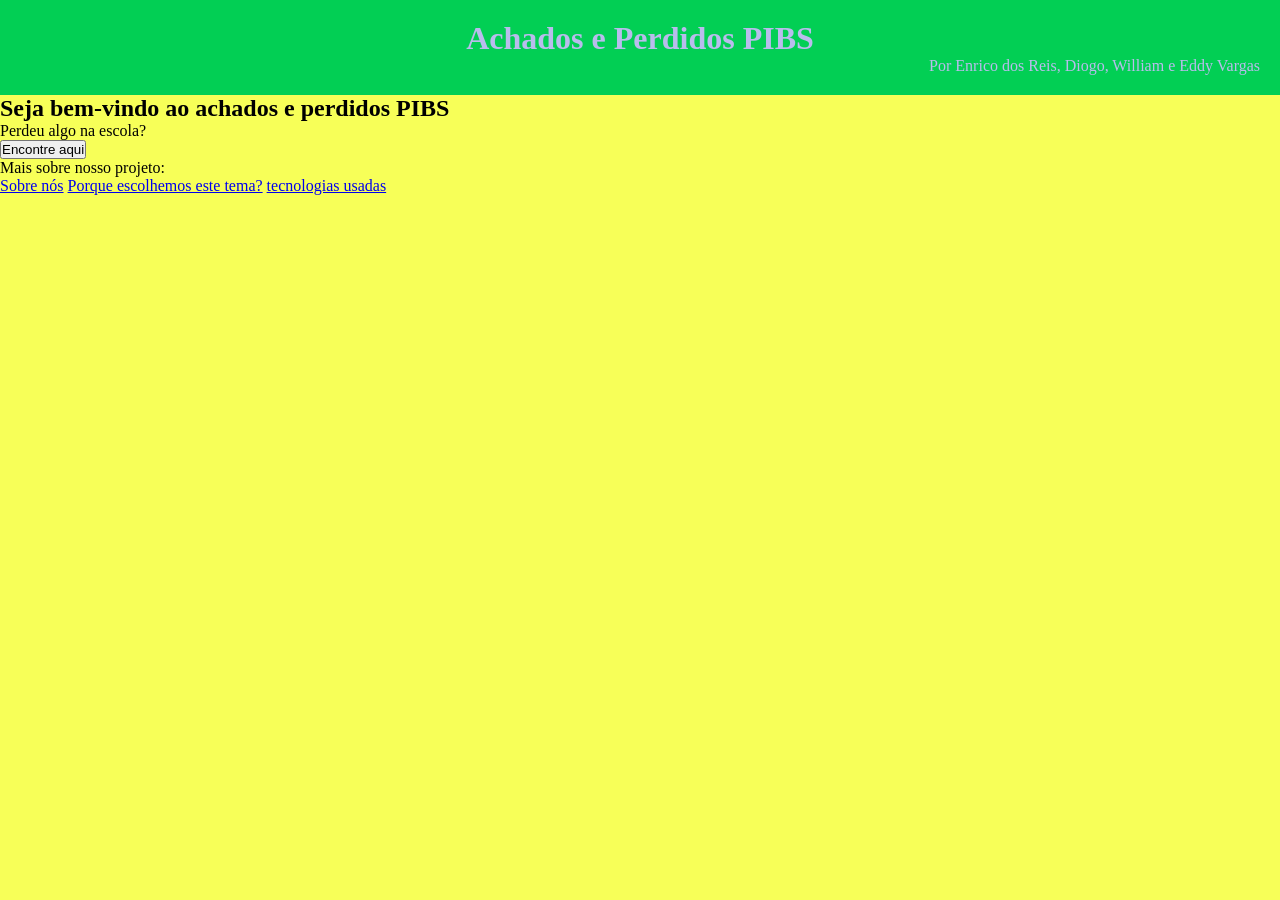
<file: index.html>
<!DOCTYPE html>
<html lang="pt-br">

<head>
    <meta charset="UTF-8">
    <meta name="viewport" content="width=device-width, initial-scale=1.0">
    <link rel="stylesheet" href="./style.css">
    <title>Document</title>
</head>

<body>
    <header>
        <h1>Achados e Perdidos PIBS</h1>
        <p id="criadores">Por Enrico dos Reis, Diogo, William e Eddy Vargas</p>
    </header>
    <main>
        <h2>Seja bem-vindo ao achados e perdidos PIBS</h2>
        <p>Perdeu algo na escola?</p>
        <a href=""><input type="button" value="Encontre aqui"></a>
    </main>
    <footer>
        <p>Mais sobre nosso projeto:</p>
        <nav>
            <a href="./sobre.html">Sobre nós</a>
            <a href="./sobre.html">Porque escolhemos este tema?</a>
            <a href="./sobre.html">tecnologias usadas</a>
        </nav>
    </footer>
</body>

</html>
</file>
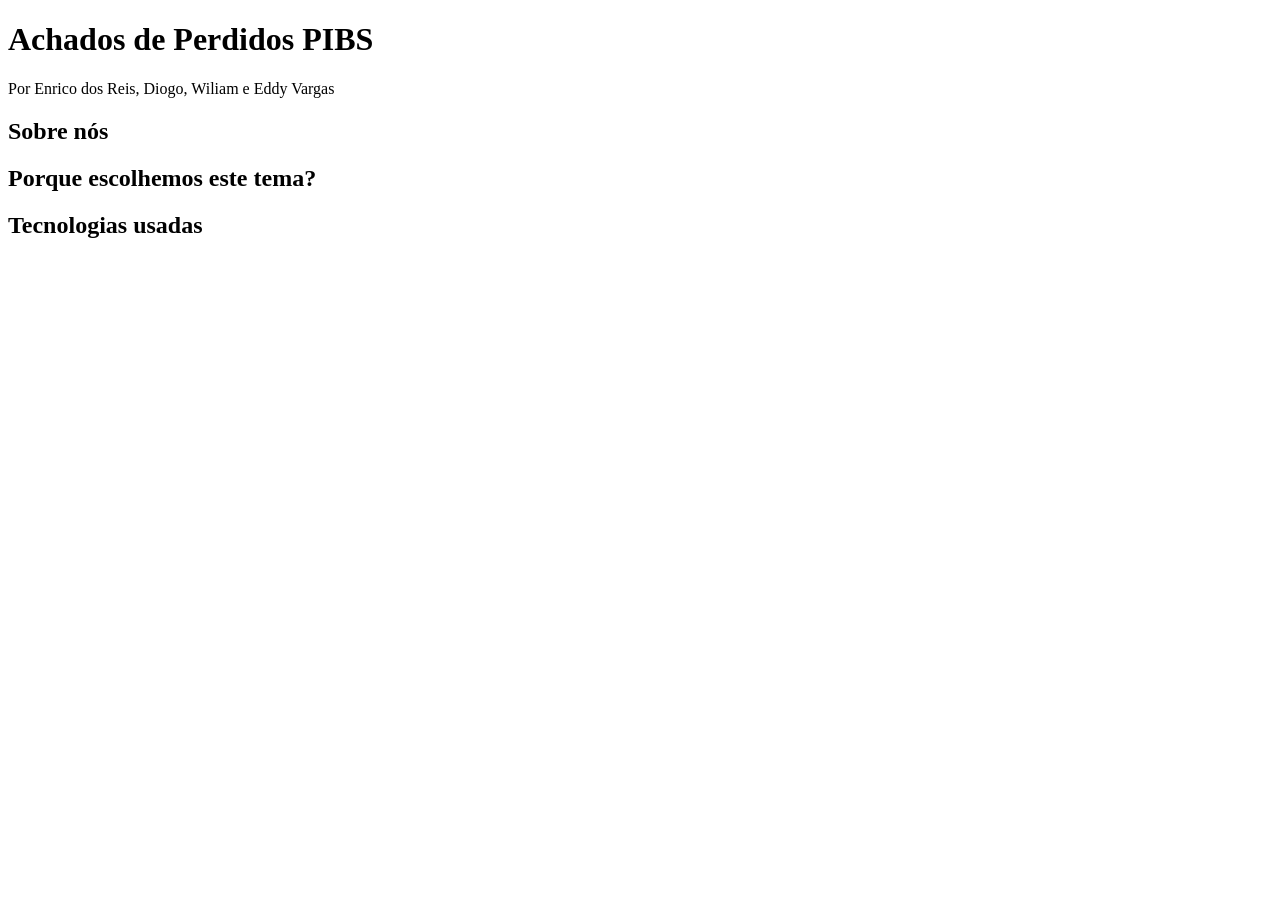
<file: sobre.html>
<!DOCTYPE html>
<html lang="pt-br">

<head>
    <meta charset="UTF-8">
    <meta name="viewport" content="width=device-width, initial-scale=1.0">
    <title>Document</title>
</head>

<body>
    <header>
        <h1>Achados de Perdidos PIBS</h1>
        <p>Por Enrico dos Reis, Diogo, Wiliam e Eddy Vargas</p>
    </header>
    <main>
        <h2>Sobre nós</h2>
        <h2>Porque escolhemos este tema?</h2>
        <h2>Tecnologias usadas</h2>
    </main>
    <footer>

    </footer>
</body>

</html>
</file>
<file: style.css>
/* Cores:
#9899A6 Lavander grey
#02CF54 Malachite
#F7FF58 Canary Yellow
#FF934F Tangerine dream
#718F94 Slate grey
*/

* {
    box-sizing: border-box;
    margin: 0%;
    padding: 0%;
}

body {
    background-color: #F7FF58;
}

header { 
    background-color:#02CF54;
    color: #b9bced;
    padding: 20px;
}

h1 {
    display: flex;
    justify-content: center;
}

#criadores {
    display: flex;
    align-items: flex-end;
    justify-content: flex-end;
}
</file>
